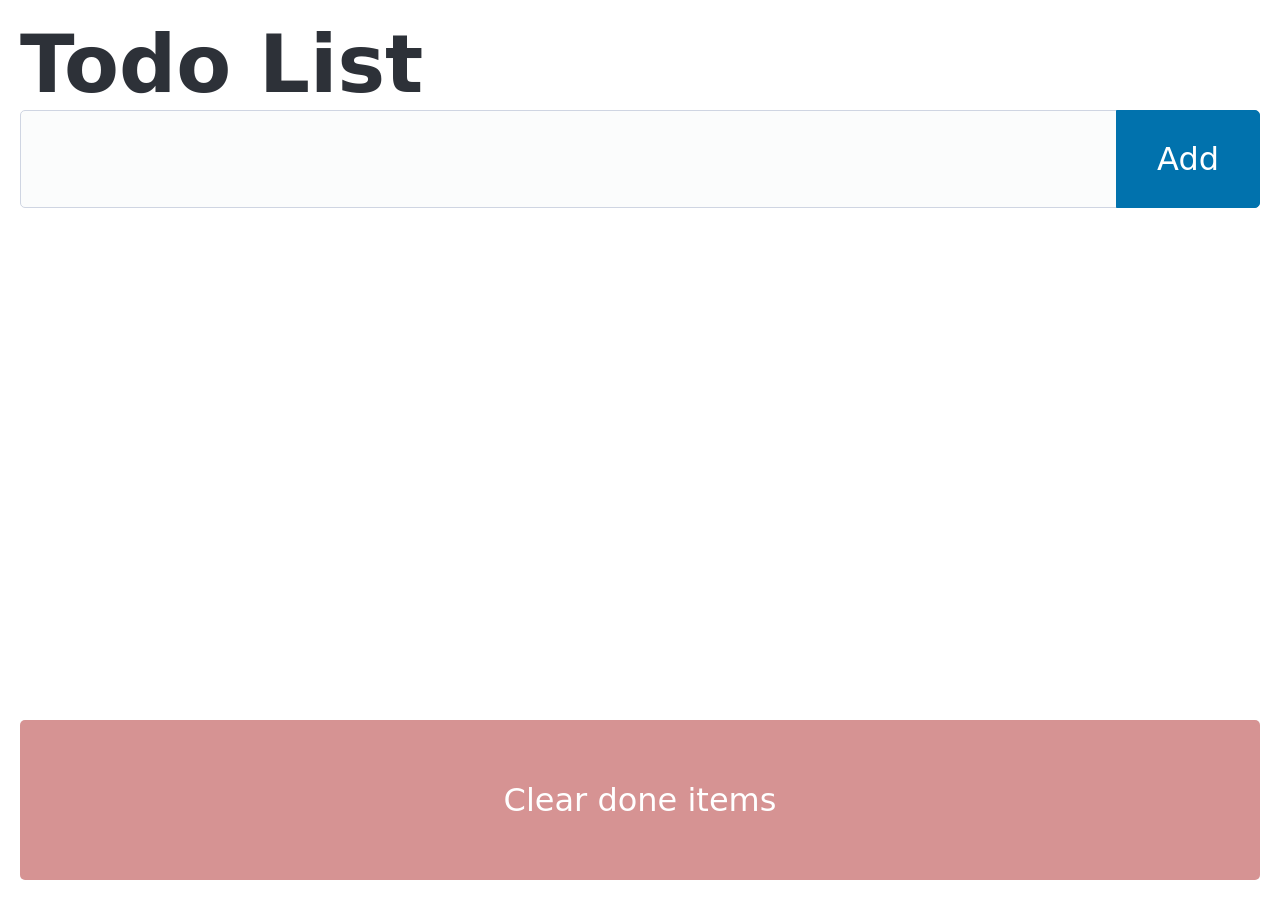
<file: index.html>
<!DOCTYPE html>
<head>
<link rel="stylesheet" href="./styles/site.css" type="text/css">
<link rel="stylesheet" href="./styles/pico.min.css" type="text/css">
<script src="./js/pouchdb-9.0.0.js"></script>
<script src="./js/app.js" type="module"></script>
</head>
<body class="inherit-height">
    <main class="inherit-height">
        <h1>Todo List</h1>
    <form>
        <fieldset role="group">
            <input name="item" id="input-name" type="text" autocomplete="off"></input>
            <button id="add-todo" value="Add">Add</button>
        </fieldset>
        <todo-list id="todo-list-container"></todo-list>
    </form>
    <button id="clear-done" class="secondary">Clear done items</button>
    </main>
</body>
<script type="module">
    import TodoList from "./js/app.js";

    // Register the service worker
    if ('serviceWorker' in navigator) {
        window.addEventListener('load', () => {
            navigator.serviceWorker.register('./service-worker.js')
                .then((registration) => {
                    console.log('Service Worker registered with scope:', registration.scope);
                }).catch((error) => {
                    console.error('Service Worker registration failed:', error);
                });
        });
    }

    // Generates a new database entry
    function newEntry(name, age) {
        return {
            _id: new Date().getTime().toString(),
            name,
            occupation: 'random',
            age,
            hobbies: [],
            done: false,
        }
    }

    // Initialize custom elements
    customElements.define("todo-list", TodoList);

    // Initialize database
    const db = new PouchDB('todo-list');
    const todoList = document.getElementById('todo-list-container');

    // DB options
    const options = {
        include_docs: true,
        live: true,
        since: 'now'
    };

    if (todoList) {
        // Used to render all initial documents
        db.allDocs({ include_docs: true })
            .then(function(result) {
                todoList.render(
                    result.rows
                        .map((x) => {
                            const { done, name } = x.doc;
                            return { id: x.id, name, done }
                        }
                    ))
            }).then(function() {
                const clearButton = document.getElementById('clear-done');

                if (clearButton) {
                    // Check if any checked todos, and if not, disable clear button
                    const anyDoneItems = todoList.getCheckedItems().some((x) => x);
                    clearButton.disabled = !anyDoneItems;
                }
            });

        // Adds callback for finishing a todo item
        todoList.setCheckTodoCallback(function(id, done) {
            db.get(id).then(function(todo) {
                todo.done = done;

                // Update element here
                todoList.updateTodo(todo.name, todo._id, todo.done);

                return db.put(todo);
            })
        })

        // Add clear item mechanic
        const clearButton = document.getElementById('clear-done');

        if (clearButton) {
            clearButton.addEventListener("click", function(event) {
                todoList.removeDoneTodos((id) => {
                    db.get(id).then(function(doc) {
                        return db.remove(doc);
                    })
                });
            });

            // Add event listener for changes to check to disable the button
            db.changes({ since: 'now', live: true }).on('change', function() {
                // Check if there are any checked items
                const anyDoneItems = todoList.getCheckedItems().some((x) => x);
                clearButton.disabled = !anyDoneItems;
            });
        }
        // Add submission action
        const addButton = document.getElementById('add-todo');
        if (addButton) {
            addButton.addEventListener('click', function(event) {
                event.preventDefault();
                let inputField = document.getElementById('input-name');
                if (inputField) {
                    let value = document.getElementById('input-name').value;
                    let entry = newEntry(value, Math.random() * 100);

                    if (value.length > 0) {
                        db.put(entry)
                            .then(function(d) {
                                inputField.value = '';
                                todoList.addTodo(entry.name, entry._id, entry.done);
                            })
                    }
                }
            });
        }
    }
</script>
</html>
</file>
<file: styles/site.css>
#clear-done {
    background-color: #ae2929;
    border-width: 0px;
}

html {
    height: 100%;
}

h1 {
    font-size: 4rem !important;
}

input[type="text"] {
    font-size: xxx-large;
    padding: 1em !important;
}

input[type="checkbox"] {
    font-size:xxx-large;
    padding: 0.5em;
}

label:has(input:checked) {
    text-decoration-line:line-through;
    color:darkseagreen;
}

#add-todo, #clear-done {
    font-size: xx-large;
}

.inherit-height {
    height: inherit;
}

main {
    padding: 1em;
    display: grid !important;
    grid-template-rows: 4rem auto 8rem;
    gap: 0.5rem;
}

todo-list > label {
    font-size: xxx-large;
}
</file>
<file: styles/pico.min.css>
@charset "UTF-8";/*!
 * Pico CSS ✨ v2.1.1 (https://picocss.com)
 * Copyright 2019-2025 - Licensed under MIT
 */:host,:root{--pico-font-family-emoji:"Apple Color Emoji","Segoe UI Emoji","Segoe UI Symbol","Noto Color Emoji";--pico-font-family-sans-serif:system-ui,"Segoe UI",Roboto,Oxygen,Ubuntu,Cantarell,Helvetica,Arial,"Helvetica Neue",sans-serif,var(--pico-font-family-emoji);--pico-font-family-monospace:ui-monospace,SFMono-Regular,"SF Mono",Menlo,Consolas,"Liberation Mono",monospace,var(--pico-font-family-emoji);--pico-font-family:var(--pico-font-family-sans-serif);--pico-line-height:1.5;--pico-font-weight:400;--pico-font-size:100%;--pico-text-underline-offset:0.1rem;--pico-border-radius:0.25rem;--pico-border-width:0.0625rem;--pico-outline-width:0.125rem;--pico-transition:0.2s ease-in-out;--pico-spacing:1rem;--pico-typography-spacing-vertical:1rem;--pico-block-spacing-vertical:var(--pico-spacing);--pico-block-spacing-horizontal:var(--pico-spacing);--pico-grid-column-gap:var(--pico-spacing);--pico-grid-row-gap:var(--pico-spacing);--pico-form-element-spacing-vertical:0.75rem;--pico-form-element-spacing-horizontal:1rem;--pico-group-box-shadow:0 0 0 rgba(0, 0, 0, 0);--pico-group-box-shadow-focus-with-button:0 0 0 var(--pico-outline-width) var(--pico-primary-focus);--pico-group-box-shadow-focus-with-input:0 0 0 0.0625rem var(--pico-form-element-border-color);--pico-modal-overlay-backdrop-filter:blur(0.375rem);--pico-nav-element-spacing-vertical:1rem;--pico-nav-element-spacing-horizontal:0.5rem;--pico-nav-link-spacing-vertical:0.5rem;--pico-nav-link-spacing-horizontal:0.5rem;--pico-nav-breadcrumb-divider:">";--pico-icon-checkbox:url("data:image/svg+xml,%3Csvg xmlns='http://www.w3.org/2000/svg' width='24' height='24' viewBox='0 0 24 24' fill='none' stroke='rgb(255, 255, 255)' stroke-width='4' stroke-linecap='round' stroke-linejoin='round'%3E%3Cpolyline points='20 6 9 17 4 12'%3E%3C/polyline%3E%3C/svg%3E");--pico-icon-minus:url("data:image/svg+xml,%3Csvg xmlns='http://www.w3.org/2000/svg' width='24' height='24' viewBox='0 0 24 24' fill='none' stroke='rgb(255, 255, 255)' stroke-width='4' stroke-linecap='round' stroke-linejoin='round'%3E%3Cline x1='5' y1='12' x2='19' y2='12'%3E%3C/line%3E%3C/svg%3E");--pico-icon-chevron:url("data:image/svg+xml,%3Csvg xmlns='http://www.w3.org/2000/svg' width='24' height='24' viewBox='0 0 24 24' fill='none' stroke='rgb(136, 145, 164)' stroke-width='2' stroke-linecap='round' stroke-linejoin='round'%3E%3Cpolyline points='6 9 12 15 18 9'%3E%3C/polyline%3E%3C/svg%3E");--pico-icon-date:url("data:image/svg+xml,%3Csvg xmlns='http://www.w3.org/2000/svg' width='24' height='24' viewBox='0 0 24 24' fill='none' stroke='rgb(136, 145, 164)' stroke-width='2' stroke-linecap='round' stroke-linejoin='round'%3E%3Crect x='3' y='4' width='18' height='18' rx='2' ry='2'%3E%3C/rect%3E%3Cline x1='16' y1='2' x2='16' y2='6'%3E%3C/line%3E%3Cline x1='8' y1='2' x2='8' y2='6'%3E%3C/line%3E%3Cline x1='3' y1='10' x2='21' y2='10'%3E%3C/line%3E%3C/svg%3E");--pico-icon-time:url("data:image/svg+xml,%3Csvg xmlns='http://www.w3.org/2000/svg' width='24' height='24' viewBox='0 0 24 24' fill='none' stroke='rgb(136, 145, 164)' stroke-width='2' stroke-linecap='round' stroke-linejoin='round'%3E%3Ccircle cx='12' cy='12' r='10'%3E%3C/circle%3E%3Cpolyline points='12 6 12 12 16 14'%3E%3C/polyline%3E%3C/svg%3E");--pico-icon-search:url("data:image/svg+xml,%3Csvg xmlns='http://www.w3.org/2000/svg' width='24' height='24' viewBox='0 0 24 24' fill='none' stroke='rgb(136, 145, 164)' stroke-width='1.5' stroke-linecap='round' stroke-linejoin='round'%3E%3Ccircle cx='11' cy='11' r='8'%3E%3C/circle%3E%3Cline x1='21' y1='21' x2='16.65' y2='16.65'%3E%3C/line%3E%3C/svg%3E");--pico-icon-close:url("data:image/svg+xml,%3Csvg xmlns='http://www.w3.org/2000/svg' width='24' height='24' viewBox='0 0 24 24' fill='none' stroke='rgb(136, 145, 164)' stroke-width='3' stroke-linecap='round' stroke-linejoin='round'%3E%3Cline x1='18' y1='6' x2='6' y2='18'%3E%3C/line%3E%3Cline x1='6' y1='6' x2='18' y2='18'%3E%3C/line%3E%3C/svg%3E");--pico-icon-loading:url("data:image/svg+xml,%3Csvg fill='none' height='24' width='24' viewBox='0 0 24 24' xmlns='http://www.w3.org/2000/svg' %3E%3Cstyle%3E g %7B animation: rotate 2s linear infinite; transform-origin: center center; %7D circle %7B stroke-dasharray: 75,100; stroke-dashoffset: -5; animation: dash 1.5s ease-in-out infinite; stroke-linecap: round; %7D @keyframes rotate %7B 0%25 %7B transform: rotate(0deg); %7D 100%25 %7B transform: rotate(360deg); %7D %7D @keyframes dash %7B 0%25 %7B stroke-dasharray: 1,100; stroke-dashoffset: 0; %7D 50%25 %7B stroke-dasharray: 44.5,100; stroke-dashoffset: -17.5; %7D 100%25 %7B stroke-dasharray: 44.5,100; stroke-dashoffset: -62; %7D %7D %3C/style%3E%3Cg%3E%3Ccircle cx='12' cy='12' r='10' fill='none' stroke='rgb(136, 145, 164)' stroke-width='4' /%3E%3C/g%3E%3C/svg%3E")}@media (min-width:576px){:host,:root{--pico-font-size:106.25%}}@media (min-width:768px){:host,:root{--pico-font-size:112.5%}}@media (min-width:1024px){:host,:root{--pico-font-size:118.75%}}@media (min-width:1280px){:host,:root{--pico-font-size:125%}}@media (min-width:1536px){:host,:root{--pico-font-size:131.25%}}a{--pico-text-decoration:underline}a.contrast,a.secondary{--pico-text-decoration:underline}small{--pico-font-size:0.875em}h1,h2,h3,h4,h5,h6{--pico-font-weight:700}h1{--pico-font-size:2rem;--pico-line-height:1.125;--pico-typography-spacing-top:3rem}h2{--pico-font-size:1.75rem;--pico-line-height:1.15;--pico-typography-spacing-top:2.625rem}h3{--pico-font-size:1.5rem;--pico-line-height:1.175;--pico-typography-spacing-top:2.25rem}h4{--pico-font-size:1.25rem;--pico-line-height:1.2;--pico-typography-spacing-top:1.874rem}h5{--pico-font-size:1.125rem;--pico-line-height:1.225;--pico-typography-spacing-top:1.6875rem}h6{--pico-font-size:1rem;--pico-line-height:1.25;--pico-typography-spacing-top:1.5rem}tfoot td,tfoot th,thead td,thead th{--pico-font-weight:600;--pico-border-width:0.1875rem}code,kbd,pre,samp{--pico-font-family:var(--pico-font-family-monospace)}kbd{--pico-font-weight:bolder}:where(select,textarea),input:not([type=submit],[type=button],[type=reset],[type=checkbox],[type=radio],[type=file]){--pico-outline-width:0.0625rem}[type=search]{--pico-border-radius:5rem}[type=checkbox],[type=radio]{--pico-border-width:0.125rem}[type=checkbox][role=switch]{--pico-border-width:0.1875rem}details.dropdown summary:not([role=button]){--pico-outline-width:0.0625rem}nav details.dropdown summary:focus-visible{--pico-outline-width:0.125rem}[role=search]{--pico-border-radius:5rem}[role=group]:has(button.secondary:focus,[type=submit].secondary:focus,[type=button].secondary:focus,[role=button].secondary:focus),[role=search]:has(button.secondary:focus,[type=submit].secondary:focus,[type=button].secondary:focus,[role=button].secondary:focus){--pico-group-box-shadow-focus-with-button:0 0 0 var(--pico-outline-width) var(--pico-secondary-focus)}[role=group]:has(button.contrast:focus,[type=submit].contrast:focus,[type=button].contrast:focus,[role=button].contrast:focus),[role=search]:has(button.contrast:focus,[type=submit].contrast:focus,[type=button].contrast:focus,[role=button].contrast:focus){--pico-group-box-shadow-focus-with-button:0 0 0 var(--pico-outline-width) var(--pico-contrast-focus)}[role=group] [role=button],[role=group] [type=button],[role=group] [type=submit],[role=group] button,[role=search] [role=button],[role=search] [type=button],[role=search] [type=submit],[role=search] button{--pico-form-element-spacing-horizontal:2rem}details summary[role=button]:not(.outline)::after{filter:brightness(0) invert(1)}[aria-busy=true]:not(input,select,textarea):is(button,[type=submit],[type=button],[type=reset],[role=button]):not(.outline)::before{filter:brightness(0) invert(1)}:host(:not([data-theme=dark])),:root:not([data-theme=dark]),[data-theme=light]{color-scheme:light;--pico-background-color:#fff;--pico-color:#373c44;--pico-text-selection-color:rgba(2, 154, 232, 0.25);--pico-muted-color:#646b79;--pico-muted-border-color:rgb(231, 234, 239.5);--pico-primary:#0172ad;--pico-primary-background:#0172ad;--pico-primary-border:var(--pico-primary-background);--pico-primary-underline:rgba(1, 114, 173, 0.5);--pico-primary-hover:#015887;--pico-primary-hover-background:#02659a;--pico-primary-hover-border:var(--pico-primary-hover-background);--pico-primary-hover-underline:var(--pico-primary-hover);--pico-primary-focus:rgba(2, 154, 232, 0.5);--pico-primary-inverse:#fff;--pico-secondary:#5d6b89;--pico-secondary-background:#525f7a;--pico-secondary-border:var(--pico-secondary-background);--pico-secondary-underline:rgba(93, 107, 137, 0.5);--pico-secondary-hover:#48536b;--pico-secondary-hover-background:#48536b;--pico-secondary-hover-border:var(--pico-secondary-hover-background);--pico-secondary-hover-underline:var(--pico-secondary-hover);--pico-secondary-focus:rgba(93, 107, 137, 0.25);--pico-secondary-inverse:#fff;--pico-contrast:#181c25;--pico-contrast-background:#181c25;--pico-contrast-border:var(--pico-contrast-background);--pico-contrast-underline:rgba(24, 28, 37, 0.5);--pico-contrast-hover:#000;--pico-contrast-hover-background:#000;--pico-contrast-hover-border:var(--pico-contrast-hover-background);--pico-contrast-hover-underline:var(--pico-secondary-hover);--pico-contrast-focus:rgba(93, 107, 137, 0.25);--pico-contrast-inverse:#fff;--pico-box-shadow:0.0145rem 0.029rem 0.174rem rgba(129, 145, 181, 0.01698),0.0335rem 0.067rem 0.402rem rgba(129, 145, 181, 0.024),0.0625rem 0.125rem 0.75rem rgba(129, 145, 181, 0.03),0.1125rem 0.225rem 1.35rem rgba(129, 145, 181, 0.036),0.2085rem 0.417rem 2.502rem rgba(129, 145, 181, 0.04302),0.5rem 1rem 6rem rgba(129, 145, 181, 0.06),0 0 0 0.0625rem rgba(129, 145, 181, 0.015);--pico-h1-color:#2d3138;--pico-h2-color:#373c44;--pico-h3-color:#424751;--pico-h4-color:#4d535e;--pico-h5-color:#5c6370;--pico-h6-color:#646b79;--pico-mark-background-color:rgb(252.5, 230.5, 191.5);--pico-mark-color:#0f1114;--pico-ins-color:rgb(28.5, 105.5, 84);--pico-del-color:rgb(136, 56.5, 53);--pico-blockquote-border-color:var(--pico-muted-border-color);--pico-blockquote-footer-color:var(--pico-muted-color);--pico-button-box-shadow:0 0 0 rgba(0, 0, 0, 0);--pico-button-hover-box-shadow:0 0 0 rgba(0, 0, 0, 0);--pico-table-border-color:var(--pico-muted-border-color);--pico-table-row-stripped-background-color:rgba(111, 120, 135, 0.0375);--pico-code-background-color:rgb(243, 244.5, 246.75);--pico-code-color:#646b79;--pico-code-kbd-background-color:var(--pico-color);--pico-code-kbd-color:var(--pico-background-color);--pico-form-element-background-color:rgb(251, 251.5, 252.25);--pico-form-element-selected-background-color:#dfe3eb;--pico-form-element-border-color:#cfd5e2;--pico-form-element-color:#23262c;--pico-form-element-placeholder-color:var(--pico-muted-color);--pico-form-element-active-background-color:#fff;--pico-form-element-active-border-color:var(--pico-primary-border);--pico-form-element-focus-color:var(--pico-primary-border);--pico-form-element-disabled-opacity:0.5;--pico-form-element-invalid-border-color:rgb(183.5, 105.5, 106.5);--pico-form-element-invalid-active-border-color:rgb(200.25, 79.25, 72.25);--pico-form-element-invalid-focus-color:var(--pico-form-element-invalid-active-border-color);--pico-form-element-valid-border-color:rgb(76, 154.5, 137.5);--pico-form-element-valid-active-border-color:rgb(39, 152.75, 118.75);--pico-form-element-valid-focus-color:var(--pico-form-element-valid-active-border-color);--pico-switch-background-color:#bfc7d9;--pico-switch-checked-background-color:var(--pico-primary-background);--pico-switch-color:#fff;--pico-switch-thumb-box-shadow:0 0 0 rgba(0, 0, 0, 0);--pico-range-border-color:#dfe3eb;--pico-range-active-border-color:#bfc7d9;--pico-range-thumb-border-color:var(--pico-background-color);--pico-range-thumb-color:var(--pico-secondary-background);--pico-range-thumb-active-color:var(--pico-primary-background);--pico-accordion-border-color:var(--pico-muted-border-color);--pico-accordion-active-summary-color:var(--pico-primary-hover);--pico-accordion-close-summary-color:var(--pico-color);--pico-accordion-open-summary-color:var(--pico-muted-color);--pico-card-background-color:var(--pico-background-color);--pico-card-border-color:var(--pico-muted-border-color);--pico-card-box-shadow:var(--pico-box-shadow);--pico-card-sectioning-background-color:rgb(251, 251.5, 252.25);--pico-dropdown-background-color:#fff;--pico-dropdown-border-color:#eff1f4;--pico-dropdown-box-shadow:var(--pico-box-shadow);--pico-dropdown-color:var(--pico-color);--pico-dropdown-hover-background-color:#eff1f4;--pico-loading-spinner-opacity:0.5;--pico-modal-overlay-background-color:rgba(232, 234, 237, 0.75);--pico-progress-background-color:#dfe3eb;--pico-progress-color:var(--pico-primary-background);--pico-tooltip-background-color:var(--pico-contrast-background);--pico-tooltip-color:var(--pico-contrast-inverse);--pico-icon-valid:url("data:image/svg+xml,%3Csvg xmlns='http://www.w3.org/2000/svg' width='24' height='24' viewBox='0 0 24 24' fill='none' stroke='rgb(76, 154.5, 137.5)' stroke-width='2' stroke-linecap='round' stroke-linejoin='round'%3E%3Cpolyline points='20 6 9 17 4 12'%3E%3C/polyline%3E%3C/svg%3E");--pico-icon-invalid:url("data:image/svg+xml,%3Csvg xmlns='http://www.w3.org/2000/svg' width='24' height='24' viewBox='0 0 24 24' fill='none' stroke='rgb(200.25, 79.25, 72.25)' stroke-width='2' stroke-linecap='round' stroke-linejoin='round'%3E%3Ccircle cx='12' cy='12' r='10'%3E%3C/circle%3E%3Cline x1='12' y1='8' x2='12' y2='12'%3E%3C/line%3E%3Cline x1='12' y1='16' x2='12.01' y2='16'%3E%3C/line%3E%3C/svg%3E")}:host(:not([data-theme=dark])) input:is([type=submit],[type=button],[type=reset],[type=checkbox],[type=radio],[type=file]),:root:not([data-theme=dark]) input:is([type=submit],[type=button],[type=reset],[type=checkbox],[type=radio],[type=file]),[data-theme=light] input:is([type=submit],[type=button],[type=reset],[type=checkbox],[type=radio],[type=file]){--pico-form-element-focus-color:var(--pico-primary-focus)}@media only screen and (prefers-color-scheme:dark){:host(:not([data-theme])),:root:not([data-theme]){color-scheme:dark;--pico-background-color:rgb(19, 22.5, 30.5);--pico-color:#c2c7d0;--pico-text-selection-color:rgba(1, 170, 255, 0.1875);--pico-muted-color:#7b8495;--pico-muted-border-color:#202632;--pico-primary:#01aaff;--pico-primary-background:#0172ad;--pico-primary-border:var(--pico-primary-background);--pico-primary-underline:rgba(1, 170, 255, 0.5);--pico-primary-hover:#79c0ff;--pico-primary-hover-background:#017fc0;--pico-primary-hover-border:var(--pico-primary-hover-background);--pico-primary-hover-underline:var(--pico-primary-hover);--pico-primary-focus:rgba(1, 170, 255, 0.375);--pico-primary-inverse:#fff;--pico-secondary:#969eaf;--pico-secondary-background:#525f7a;--pico-secondary-border:var(--pico-secondary-background);--pico-secondary-underline:rgba(150, 158, 175, 0.5);--pico-secondary-hover:#b3b9c5;--pico-secondary-hover-background:#5d6b89;--pico-secondary-hover-border:var(--pico-secondary-hover-background);--pico-secondary-hover-underline:var(--pico-secondary-hover);--pico-secondary-focus:rgba(144, 158, 190, 0.25);--pico-secondary-inverse:#fff;--pico-contrast:#dfe3eb;--pico-contrast-background:#eff1f4;--pico-contrast-border:var(--pico-contrast-background);--pico-contrast-underline:rgba(223, 227, 235, 0.5);--pico-contrast-hover:#fff;--pico-contrast-hover-background:#fff;--pico-contrast-hover-border:var(--pico-contrast-hover-background);--pico-contrast-hover-underline:var(--pico-contrast-hover);--pico-contrast-focus:rgba(207, 213, 226, 0.25);--pico-contrast-inverse:#000;--pico-box-shadow:0.0145rem 0.029rem 0.174rem rgba(7, 8.5, 12, 0.01698),0.0335rem 0.067rem 0.402rem rgba(7, 8.5, 12, 0.024),0.0625rem 0.125rem 0.75rem rgba(7, 8.5, 12, 0.03),0.1125rem 0.225rem 1.35rem rgba(7, 8.5, 12, 0.036),0.2085rem 0.417rem 2.502rem rgba(7, 8.5, 12, 0.04302),0.5rem 1rem 6rem rgba(7, 8.5, 12, 0.06),0 0 0 0.0625rem rgba(7, 8.5, 12, 0.015);--pico-h1-color:#f0f1f3;--pico-h2-color:#e0e3e7;--pico-h3-color:#c2c7d0;--pico-h4-color:#b3b9c5;--pico-h5-color:#a4acba;--pico-h6-color:#8891a4;--pico-mark-background-color:#014063;--pico-mark-color:#fff;--pico-ins-color:#62af9a;--pico-del-color:rgb(205.5, 126, 123);--pico-blockquote-border-color:var(--pico-muted-border-color);--pico-blockquote-footer-color:var(--pico-muted-color);--pico-button-box-shadow:0 0 0 rgba(0, 0, 0, 0);--pico-button-hover-box-shadow:0 0 0 rgba(0, 0, 0, 0);--pico-table-border-color:var(--pico-muted-border-color);--pico-table-row-stripped-background-color:rgba(111, 120, 135, 0.0375);--pico-code-background-color:rgb(26, 30.5, 40.25);--pico-code-color:#8891a4;--pico-code-kbd-background-color:var(--pico-color);--pico-code-kbd-color:var(--pico-background-color);--pico-form-element-background-color:rgb(28, 33, 43.5);--pico-form-element-selected-background-color:#2a3140;--pico-form-element-border-color:#2a3140;--pico-form-element-color:#e0e3e7;--pico-form-element-placeholder-color:#8891a4;--pico-form-element-active-background-color:rgb(26, 30.5, 40.25);--pico-form-element-active-border-color:var(--pico-primary-border);--pico-form-element-focus-color:var(--pico-primary-border);--pico-form-element-disabled-opacity:0.5;--pico-form-element-invalid-border-color:rgb(149.5, 74, 80);--pico-form-element-invalid-active-border-color:rgb(183.25, 63.5, 59);--pico-form-element-invalid-focus-color:var(--pico-form-element-invalid-active-border-color);--pico-form-element-valid-border-color:#2a7b6f;--pico-form-element-valid-active-border-color:rgb(22, 137, 105.5);--pico-form-element-valid-focus-color:var(--pico-form-element-valid-active-border-color);--pico-switch-background-color:#333c4e;--pico-switch-checked-background-color:var(--pico-primary-background);--pico-switch-color:#fff;--pico-switch-thumb-box-shadow:0 0 0 rgba(0, 0, 0, 0);--pico-range-border-color:#202632;--pico-range-active-border-color:#2a3140;--pico-range-thumb-border-color:var(--pico-background-color);--pico-range-thumb-color:var(--pico-secondary-background);--pico-range-thumb-active-color:var(--pico-primary-background);--pico-accordion-border-color:var(--pico-muted-border-color);--pico-accordion-active-summary-color:var(--pico-primary-hover);--pico-accordion-close-summary-color:var(--pico-color);--pico-accordion-open-summary-color:var(--pico-muted-color);--pico-card-background-color:#181c25;--pico-card-border-color:var(--pico-card-background-color);--pico-card-box-shadow:var(--pico-box-shadow);--pico-card-sectioning-background-color:rgb(26, 30.5, 40.25);--pico-dropdown-background-color:#181c25;--pico-dropdown-border-color:#202632;--pico-dropdown-box-shadow:var(--pico-box-shadow);--pico-dropdown-color:var(--pico-color);--pico-dropdown-hover-background-color:#202632;--pico-loading-spinner-opacity:0.5;--pico-modal-overlay-background-color:rgba(7.5, 8.5, 10, 0.75);--pico-progress-background-color:#202632;--pico-progress-color:var(--pico-primary-background);--pico-tooltip-background-color:var(--pico-contrast-background);--pico-tooltip-color:var(--pico-contrast-inverse);--pico-icon-valid:url("data:image/svg+xml,%3Csvg xmlns='http://www.w3.org/2000/svg' width='24' height='24' viewBox='0 0 24 24' fill='none' stroke='rgb(42, 123, 111)' stroke-width='2' stroke-linecap='round' stroke-linejoin='round'%3E%3Cpolyline points='20 6 9 17 4 12'%3E%3C/polyline%3E%3C/svg%3E");--pico-icon-invalid:url("data:image/svg+xml,%3Csvg xmlns='http://www.w3.org/2000/svg' width='24' height='24' viewBox='0 0 24 24' fill='none' stroke='rgb(149.5, 74, 80)' stroke-width='2' stroke-linecap='round' stroke-linejoin='round'%3E%3Ccircle cx='12' cy='12' r='10'%3E%3C/circle%3E%3Cline x1='12' y1='8' x2='12' y2='12'%3E%3C/line%3E%3Cline x1='12' y1='16' x2='12.01' y2='16'%3E%3C/line%3E%3C/svg%3E")}:host(:not([data-theme])) input:is([type=submit],[type=button],[type=reset],[type=checkbox],[type=radio],[type=file]),:root:not([data-theme]) input:is([type=submit],[type=button],[type=reset],[type=checkbox],[type=radio],[type=file]){--pico-form-element-focus-color:var(--pico-primary-focus)}:host(:not([data-theme])) details summary[role=button].contrast:not(.outline)::after,:root:not([data-theme]) details summary[role=button].contrast:not(.outline)::after{filter:brightness(0)}:host(:not([data-theme])) [aria-busy=true]:not(input,select,textarea).contrast:is(button,[type=submit],[type=button],[type=reset],[role=button]):not(.outline)::before,:root:not([data-theme]) [aria-busy=true]:not(input,select,textarea).contrast:is(button,[type=submit],[type=button],[type=reset],[role=button]):not(.outline)::before{filter:brightness(0)}}[data-theme=dark]{color-scheme:dark;--pico-background-color:rgb(19, 22.5, 30.5);--pico-color:#c2c7d0;--pico-text-selection-color:rgba(1, 170, 255, 0.1875);--pico-muted-color:#7b8495;--pico-muted-border-color:#202632;--pico-primary:#01aaff;--pico-primary-background:#0172ad;--pico-primary-border:var(--pico-primary-background);--pico-primary-underline:rgba(1, 170, 255, 0.5);--pico-primary-hover:#79c0ff;--pico-primary-hover-background:#017fc0;--pico-primary-hover-border:var(--pico-primary-hover-background);--pico-primary-hover-underline:var(--pico-primary-hover);--pico-primary-focus:rgba(1, 170, 255, 0.375);--pico-primary-inverse:#fff;--pico-secondary:#969eaf;--pico-secondary-background:#525f7a;--pico-secondary-border:var(--pico-secondary-background);--pico-secondary-underline:rgba(150, 158, 175, 0.5);--pico-secondary-hover:#b3b9c5;--pico-secondary-hover-background:#5d6b89;--pico-secondary-hover-border:var(--pico-secondary-hover-background);--pico-secondary-hover-underline:var(--pico-secondary-hover);--pico-secondary-focus:rgba(144, 158, 190, 0.25);--pico-secondary-inverse:#fff;--pico-contrast:#dfe3eb;--pico-contrast-background:#eff1f4;--pico-contrast-border:var(--pico-contrast-background);--pico-contrast-underline:rgba(223, 227, 235, 0.5);--pico-contrast-hover:#fff;--pico-contrast-hover-background:#fff;--pico-contrast-hover-border:var(--pico-contrast-hover-background);--pico-contrast-hover-underline:var(--pico-contrast-hover);--pico-contrast-focus:rgba(207, 213, 226, 0.25);--pico-contrast-inverse:#000;--pico-box-shadow:0.0145rem 0.029rem 0.174rem rgba(7, 8.5, 12, 0.01698),0.0335rem 0.067rem 0.402rem rgba(7, 8.5, 12, 0.024),0.0625rem 0.125rem 0.75rem rgba(7, 8.5, 12, 0.03),0.1125rem 0.225rem 1.35rem rgba(7, 8.5, 12, 0.036),0.2085rem 0.417rem 2.502rem rgba(7, 8.5, 12, 0.04302),0.5rem 1rem 6rem rgba(7, 8.5, 12, 0.06),0 0 0 0.0625rem rgba(7, 8.5, 12, 0.015);--pico-h1-color:#f0f1f3;--pico-h2-color:#e0e3e7;--pico-h3-color:#c2c7d0;--pico-h4-color:#b3b9c5;--pico-h5-color:#a4acba;--pico-h6-color:#8891a4;--pico-mark-background-color:#014063;--pico-mark-color:#fff;--pico-ins-color:#62af9a;--pico-del-color:rgb(205.5, 126, 123);--pico-blockquote-border-color:var(--pico-muted-border-color);--pico-blockquote-footer-color:var(--pico-muted-color);--pico-button-box-shadow:0 0 0 rgba(0, 0, 0, 0);--pico-button-hover-box-shadow:0 0 0 rgba(0, 0, 0, 0);--pico-table-border-color:var(--pico-muted-border-color);--pico-table-row-stripped-background-color:rgba(111, 120, 135, 0.0375);--pico-code-background-color:rgb(26, 30.5, 40.25);--pico-code-color:#8891a4;--pico-code-kbd-background-color:var(--pico-color);--pico-code-kbd-color:var(--pico-background-color);--pico-form-element-background-color:rgb(28, 33, 43.5);--pico-form-element-selected-background-color:#2a3140;--pico-form-element-border-color:#2a3140;--pico-form-element-color:#e0e3e7;--pico-form-element-placeholder-color:#8891a4;--pico-form-element-active-background-color:rgb(26, 30.5, 40.25);--pico-form-element-active-border-color:var(--pico-primary-border);--pico-form-element-focus-color:var(--pico-primary-border);--pico-form-element-disabled-opacity:0.5;--pico-form-element-invalid-border-color:rgb(149.5, 74, 80);--pico-form-element-invalid-active-border-color:rgb(183.25, 63.5, 59);--pico-form-element-invalid-focus-color:var(--pico-form-element-invalid-active-border-color);--pico-form-element-valid-border-color:#2a7b6f;--pico-form-element-valid-active-border-color:rgb(22, 137, 105.5);--pico-form-element-valid-focus-color:var(--pico-form-element-valid-active-border-color);--pico-switch-background-color:#333c4e;--pico-switch-checked-background-color:var(--pico-primary-background);--pico-switch-color:#fff;--pico-switch-thumb-box-shadow:0 0 0 rgba(0, 0, 0, 0);--pico-range-border-color:#202632;--pico-range-active-border-color:#2a3140;--pico-range-thumb-border-color:var(--pico-background-color);--pico-range-thumb-color:var(--pico-secondary-background);--pico-range-thumb-active-color:var(--pico-primary-background);--pico-accordion-border-color:var(--pico-muted-border-color);--pico-accordion-active-summary-color:var(--pico-primary-hover);--pico-accordion-close-summary-color:var(--pico-color);--pico-accordion-open-summary-color:var(--pico-muted-color);--pico-card-background-color:#181c25;--pico-card-border-color:var(--pico-card-background-color);--pico-card-box-shadow:var(--pico-box-shadow);--pico-card-sectioning-background-color:rgb(26, 30.5, 40.25);--pico-dropdown-background-color:#181c25;--pico-dropdown-border-color:#202632;--pico-dropdown-box-shadow:var(--pico-box-shadow);--pico-dropdown-color:var(--pico-color);--pico-dropdown-hover-background-color:#202632;--pico-loading-spinner-opacity:0.5;--pico-modal-overlay-background-color:rgba(7.5, 8.5, 10, 0.75);--pico-progress-background-color:#202632;--pico-progress-color:var(--pico-primary-background);--pico-tooltip-background-color:var(--pico-contrast-background);--pico-tooltip-color:var(--pico-contrast-inverse);--pico-icon-valid:url("data:image/svg+xml,%3Csvg xmlns='http://www.w3.org/2000/svg' width='24' height='24' viewBox='0 0 24 24' fill='none' stroke='rgb(42, 123, 111)' stroke-width='2' stroke-linecap='round' stroke-linejoin='round'%3E%3Cpolyline points='20 6 9 17 4 12'%3E%3C/polyline%3E%3C/svg%3E");--pico-icon-invalid:url("data:image/svg+xml,%3Csvg xmlns='http://www.w3.org/2000/svg' width='24' height='24' viewBox='0 0 24 24' fill='none' stroke='rgb(149.5, 74, 80)' stroke-width='2' stroke-linecap='round' stroke-linejoin='round'%3E%3Ccircle cx='12' cy='12' r='10'%3E%3C/circle%3E%3Cline x1='12' y1='8' x2='12' y2='12'%3E%3C/line%3E%3Cline x1='12' y1='16' x2='12.01' y2='16'%3E%3C/line%3E%3C/svg%3E")}[data-theme=dark] input:is([type=submit],[type=button],[type=reset],[type=checkbox],[type=radio],[type=file]){--pico-form-element-focus-color:var(--pico-primary-focus)}[data-theme=dark] details summary[role=button].contrast:not(.outline)::after{filter:brightness(0)}[data-theme=dark] [aria-busy=true]:not(input,select,textarea).contrast:is(button,[type=submit],[type=button],[type=reset],[role=button]):not(.outline)::before{filter:brightness(0)}[type=checkbox],[type=radio],[type=range],progress{accent-color:var(--pico-primary)}*,::after,::before{box-sizing:border-box;background-repeat:no-repeat}::after,::before{text-decoration:inherit;vertical-align:inherit}:where(:host),:where(:root){-webkit-tap-highlight-color:transparent;-webkit-text-size-adjust:100%;-moz-text-size-adjust:100%;text-size-adjust:100%;background-color:var(--pico-background-color);color:var(--pico-color);font-weight:var(--pico-font-weight);font-size:var(--pico-font-size);line-height:var(--pico-line-height);font-family:var(--pico-font-family);text-underline-offset:var(--pico-text-underline-offset);text-rendering:optimizeLegibility;overflow-wrap:break-word;-moz-tab-size:4;-o-tab-size:4;tab-size:4}body{width:100%;margin:0}main{display:block}body>footer,body>header,body>main{padding-block:var(--pico-block-spacing-vertical)}section{margin-bottom:var(--pico-block-spacing-vertical)}.container,.container-fluid{width:100%;margin-right:auto;margin-left:auto;padding-right:var(--pico-spacing);padding-left:var(--pico-spacing)}@media (min-width:576px){.container{max-width:510px;padding-right:0;padding-left:0}}@media (min-width:768px){.container{max-width:700px}}@media (min-width:1024px){.container{max-width:950px}}@media (min-width:1280px){.container{max-width:1200px}}@media (min-width:1536px){.container{max-width:1450px}}.grid{grid-column-gap:var(--pico-grid-column-gap);grid-row-gap:var(--pico-grid-row-gap);display:grid;grid-template-columns:1fr}@media (min-width:768px){.grid{grid-template-columns:repeat(auto-fit,minmax(0%,1fr))}}.grid>*{min-width:0}.overflow-auto{overflow:auto}b,strong{font-weight:bolder}sub,sup{position:relative;font-size:.75em;line-height:0;vertical-align:baseline}sub{bottom:-.25em}sup{top:-.5em}address,blockquote,dl,ol,p,pre,table,ul{margin-top:0;margin-bottom:var(--pico-typography-spacing-vertical);color:var(--pico-color);font-style:normal;font-weight:var(--pico-font-weight)}h1,h2,h3,h4,h5,h6{margin-top:0;margin-bottom:var(--pico-typography-spacing-vertical);color:var(--pico-color);font-weight:var(--pico-font-weight);font-size:var(--pico-font-size);line-height:var(--pico-line-height);font-family:var(--pico-font-family)}h1{--pico-color:var(--pico-h1-color)}h2{--pico-color:var(--pico-h2-color)}h3{--pico-color:var(--pico-h3-color)}h4{--pico-color:var(--pico-h4-color)}h5{--pico-color:var(--pico-h5-color)}h6{--pico-color:var(--pico-h6-color)}:where(article,address,blockquote,dl,figure,form,ol,p,pre,table,ul)~:is(h1,h2,h3,h4,h5,h6){margin-top:var(--pico-typography-spacing-top)}p{margin-bottom:var(--pico-typography-spacing-vertical)}hgroup{margin-bottom:var(--pico-typography-spacing-vertical)}hgroup>*{margin-top:0;margin-bottom:0}hgroup>:not(:first-child):last-child{--pico-color:var(--pico-muted-color);--pico-font-weight:unset;font-size:1rem}:where(ol,ul) li{margin-bottom:calc(var(--pico-typography-spacing-vertical) * .25)}:where(dl,ol,ul) :where(dl,ol,ul){margin:0;margin-top:calc(var(--pico-typography-spacing-vertical) * .25)}ul li{list-style:square}mark{padding:.125rem .25rem;background-color:var(--pico-mark-background-color);color:var(--pico-mark-color);vertical-align:baseline}blockquote{display:block;margin:var(--pico-typography-spacing-vertical) 0;padding:var(--pico-spacing);border-right:none;border-left:.25rem solid var(--pico-blockquote-border-color);border-inline-start:0.25rem solid var(--pico-blockquote-border-color);border-inline-end:none}blockquote footer{margin-top:calc(var(--pico-typography-spacing-vertical) * .5);color:var(--pico-blockquote-footer-color)}abbr[title]{border-bottom:1px dotted;text-decoration:none;cursor:help}ins{color:var(--pico-ins-color);text-decoration:none}del{color:var(--pico-del-color)}::-moz-selection{background-color:var(--pico-text-selection-color)}::selection{background-color:var(--pico-text-selection-color)}:where(a:not([role=button])),[role=link]{--pico-color:var(--pico-primary);--pico-background-color:transparent;--pico-underline:var(--pico-primary-underline);outline:0;background-color:var(--pico-background-color);color:var(--pico-color);-webkit-text-decoration:var(--pico-text-decoration);text-decoration:var(--pico-text-decoration);text-decoration-color:var(--pico-underline);text-underline-offset:0.125em;transition:background-color var(--pico-transition),color var(--pico-transition),box-shadow var(--pico-transition),-webkit-text-decoration var(--pico-transition);transition:background-color var(--pico-transition),color var(--pico-transition),text-decoration var(--pico-transition),box-shadow var(--pico-transition);transition:background-color var(--pico-transition),color var(--pico-transition),text-decoration var(--pico-transition),box-shadow var(--pico-transition),-webkit-text-decoration var(--pico-transition)}:where(a:not([role=button])):is([aria-current]:not([aria-current=false]),:hover,:active,:focus),[role=link]:is([aria-current]:not([aria-current=false]),:hover,:active,:focus){--pico-color:var(--pico-primary-hover);--pico-underline:var(--pico-primary-hover-underline);--pico-text-decoration:underline}:where(a:not([role=button])):focus-visible,[role=link]:focus-visible{box-shadow:0 0 0 var(--pico-outline-width) var(--pico-primary-focus)}:where(a:not([role=button])).secondary,[role=link].secondary{--pico-color:var(--pico-secondary);--pico-underline:var(--pico-secondary-underline)}:where(a:not([role=button])).secondary:is([aria-current]:not([aria-current=false]),:hover,:active,:focus),[role=link].secondary:is([aria-current]:not([aria-current=false]),:hover,:active,:focus){--pico-color:var(--pico-secondary-hover);--pico-underline:var(--pico-secondary-hover-underline)}:where(a:not([role=button])).contrast,[role=link].contrast{--pico-color:var(--pico-contrast);--pico-underline:var(--pico-contrast-underline)}:where(a:not([role=button])).contrast:is([aria-current]:not([aria-current=false]),:hover,:active,:focus),[role=link].contrast:is([aria-current]:not([aria-current=false]),:hover,:active,:focus){--pico-color:var(--pico-contrast-hover);--pico-underline:var(--pico-contrast-hover-underline)}a[role=button]{display:inline-block}button{margin:0;overflow:visible;font-family:inherit;text-transform:none}[type=button],[type=reset],[type=submit],button{-webkit-appearance:button}[role=button],[type=button],[type=file]::file-selector-button,[type=reset],[type=submit],button{--pico-background-color:var(--pico-primary-background);--pico-border-color:var(--pico-primary-border);--pico-color:var(--pico-primary-inverse);--pico-box-shadow:var(--pico-button-box-shadow, 0 0 0 rgba(0, 0, 0, 0));padding:var(--pico-form-element-spacing-vertical) var(--pico-form-element-spacing-horizontal);border:var(--pico-border-width) solid var(--pico-border-color);border-radius:var(--pico-border-radius);outline:0;background-color:var(--pico-background-color);box-shadow:var(--pico-box-shadow);color:var(--pico-color);font-weight:var(--pico-font-weight);font-size:1rem;line-height:var(--pico-line-height);text-align:center;text-decoration:none;cursor:pointer;-webkit-user-select:none;-moz-user-select:none;user-select:none;transition:background-color var(--pico-transition),border-color var(--pico-transition),color var(--pico-transition),box-shadow var(--pico-transition)}[role=button]:is(:hover,:active,:focus),[role=button]:is([aria-current]:not([aria-current=false])),[type=button]:is(:hover,:active,:focus),[type=button]:is([aria-current]:not([aria-current=false])),[type=file]::file-selector-button:is(:hover,:active,:focus),[type=file]::file-selector-button:is([aria-current]:not([aria-current=false])),[type=reset]:is(:hover,:active,:focus),[type=reset]:is([aria-current]:not([aria-current=false])),[type=submit]:is(:hover,:active,:focus),[type=submit]:is([aria-current]:not([aria-current=false])),button:is(:hover,:active,:focus),button:is([aria-current]:not([aria-current=false])){--pico-background-color:var(--pico-primary-hover-background);--pico-border-color:var(--pico-primary-hover-border);--pico-box-shadow:var(--pico-button-hover-box-shadow, 0 0 0 rgba(0, 0, 0, 0));--pico-color:var(--pico-primary-inverse)}[role=button]:focus,[role=button]:is([aria-current]:not([aria-current=false])):focus,[type=button]:focus,[type=button]:is([aria-current]:not([aria-current=false])):focus,[type=file]::file-selector-button:focus,[type=file]::file-selector-button:is([aria-current]:not([aria-current=false])):focus,[type=reset]:focus,[type=reset]:is([aria-current]:not([aria-current=false])):focus,[type=submit]:focus,[type=submit]:is([aria-current]:not([aria-current=false])):focus,button:focus,button:is([aria-current]:not([aria-current=false])):focus{--pico-box-shadow:var(--pico-button-hover-box-shadow, 0 0 0 rgba(0, 0, 0, 0)),0 0 0 var(--pico-outline-width) var(--pico-primary-focus)}[type=button],[type=reset],[type=submit]{margin-bottom:var(--pico-spacing)}:is(button,[type=submit],[type=button],[role=button]).secondary,[type=file]::file-selector-button,[type=reset]{--pico-background-color:var(--pico-secondary-background);--pico-border-color:var(--pico-secondary-border);--pico-color:var(--pico-secondary-inverse);cursor:pointer}:is(button,[type=submit],[type=button],[role=button]).secondary:is([aria-current]:not([aria-current=false]),:hover,:active,:focus),[type=file]::file-selector-button:is([aria-current]:not([aria-current=false]),:hover,:active,:focus),[type=reset]:is([aria-current]:not([aria-current=false]),:hover,:active,:focus){--pico-background-color:var(--pico-secondary-hover-background);--pico-border-color:var(--pico-secondary-hover-border);--pico-color:var(--pico-secondary-inverse)}:is(button,[type=submit],[type=button],[role=button]).secondary:focus,:is(button,[type=submit],[type=button],[role=button]).secondary:is([aria-current]:not([aria-current=false])):focus,[type=file]::file-selector-button:focus,[type=file]::file-selector-button:is([aria-current]:not([aria-current=false])):focus,[type=reset]:focus,[type=reset]:is([aria-current]:not([aria-current=false])):focus{--pico-box-shadow:var(--pico-button-hover-box-shadow, 0 0 0 rgba(0, 0, 0, 0)),0 0 0 var(--pico-outline-width) var(--pico-secondary-focus)}:is(button,[type=submit],[type=button],[role=button]).contrast{--pico-background-color:var(--pico-contrast-background);--pico-border-color:var(--pico-contrast-border);--pico-color:var(--pico-contrast-inverse)}:is(button,[type=submit],[type=button],[role=button]).contrast:is([aria-current]:not([aria-current=false]),:hover,:active,:focus){--pico-background-color:var(--pico-contrast-hover-background);--pico-border-color:var(--pico-contrast-hover-border);--pico-color:var(--pico-contrast-inverse)}:is(button,[type=submit],[type=button],[role=button]).contrast:focus,:is(button,[type=submit],[type=button],[role=button]).contrast:is([aria-current]:not([aria-current=false])):focus{--pico-box-shadow:var(--pico-button-hover-box-shadow, 0 0 0 rgba(0, 0, 0, 0)),0 0 0 var(--pico-outline-width) var(--pico-contrast-focus)}:is(button,[type=submit],[type=button],[role=button]).outline,[type=reset].outline{--pico-background-color:transparent;--pico-color:var(--pico-primary);--pico-border-color:var(--pico-primary)}:is(button,[type=submit],[type=button],[role=button]).outline:is([aria-current]:not([aria-current=false]),:hover,:active,:focus),[type=reset].outline:is([aria-current]:not([aria-current=false]),:hover,:active,:focus){--pico-background-color:transparent;--pico-color:var(--pico-primary-hover);--pico-border-color:var(--pico-primary-hover)}:is(button,[type=submit],[type=button],[role=button]).outline.secondary,[type=reset].outline{--pico-color:var(--pico-secondary);--pico-border-color:var(--pico-secondary)}:is(button,[type=submit],[type=button],[role=button]).outline.secondary:is([aria-current]:not([aria-current=false]),:hover,:active,:focus),[type=reset].outline:is([aria-current]:not([aria-current=false]),:hover,:active,:focus){--pico-color:var(--pico-secondary-hover);--pico-border-color:var(--pico-secondary-hover)}:is(button,[type=submit],[type=button],[role=button]).outline.contrast{--pico-color:var(--pico-contrast);--pico-border-color:var(--pico-contrast)}:is(button,[type=submit],[type=button],[role=button]).outline.contrast:is([aria-current]:not([aria-current=false]),:hover,:active,:focus){--pico-color:var(--pico-contrast-hover);--pico-border-color:var(--pico-contrast-hover)}:where(button,[type=submit],[type=reset],[type=button],[role=button])[disabled],:where(fieldset[disabled]) :is(button,[type=submit],[type=button],[type=reset],[role=button]){opacity:.5;pointer-events:none}:where(table){width:100%;border-collapse:collapse;border-spacing:0;text-indent:0}td,th{padding:calc(var(--pico-spacing)/ 2) var(--pico-spacing);border-bottom:var(--pico-border-width) solid var(--pico-table-border-color);background-color:var(--pico-background-color);color:var(--pico-color);font-weight:var(--pico-font-weight);text-align:left;text-align:start}tfoot td,tfoot th{border-top:var(--pico-border-width) solid var(--pico-table-border-color);border-bottom:0}table.striped tbody tr:nth-child(odd) td,table.striped tbody tr:nth-child(odd) th{background-color:var(--pico-table-row-stripped-background-color)}:where(audio,canvas,iframe,img,svg,video){vertical-align:middle}audio,video{display:inline-block}audio:not([controls]){display:none;height:0}:where(iframe){border-style:none}img{max-width:100%;height:auto;border-style:none}:where(svg:not([fill])){fill:currentColor}svg:not(:host),svg:not(:root){overflow:hidden}code,kbd,pre,samp{font-size:.875em;font-family:var(--pico-font-family)}pre code,pre samp{font-size:inherit;font-family:inherit}pre{-ms-overflow-style:scrollbar;overflow:auto}code,kbd,pre,samp{border-radius:var(--pico-border-radius);background:var(--pico-code-background-color);color:var(--pico-code-color);font-weight:var(--pico-font-weight);line-height:initial}code,kbd,samp{display:inline-block;padding:.375rem}pre{display:block;margin-bottom:var(--pico-spacing);overflow-x:auto}pre>code,pre>samp{display:block;padding:var(--pico-spacing);background:0 0;line-height:var(--pico-line-height)}kbd{background-color:var(--pico-code-kbd-background-color);color:var(--pico-code-kbd-color);vertical-align:baseline}figure{display:block;margin:0;padding:0}figure figcaption{padding:calc(var(--pico-spacing) * .5) 0;color:var(--pico-muted-color)}hr{height:0;margin:var(--pico-typography-spacing-vertical) 0;border:0;border-top:1px solid var(--pico-muted-border-color);color:inherit}[hidden],template{display:none!important}canvas{display:inline-block}input,optgroup,select,textarea{margin:0;font-size:1rem;line-height:var(--pico-line-height);font-family:inherit;letter-spacing:inherit}input{overflow:visible}select{text-transform:none}legend{max-width:100%;padding:0;color:inherit;white-space:normal}textarea{overflow:auto}[type=checkbox],[type=radio]{padding:0}::-webkit-inner-spin-button,::-webkit-outer-spin-button{height:auto}[type=search]{-webkit-appearance:textfield;outline-offset:-2px}[type=search]::-webkit-search-decoration{-webkit-appearance:none}::-webkit-file-upload-button{-webkit-appearance:button;font:inherit}::-moz-focus-inner{padding:0;border-style:none}:-moz-focusring{outline:0}:-moz-ui-invalid{box-shadow:none}::-ms-expand{display:none}[type=file],[type=range]{padding:0;border-width:0}input:not([type=checkbox],[type=radio],[type=range]){height:calc(1rem * var(--pico-line-height) + var(--pico-form-element-spacing-vertical) * 2 + var(--pico-border-width) * 2)}fieldset{width:100%;margin:0;margin-bottom:var(--pico-spacing);padding:0;border:0}fieldset legend,label{display:block;margin-bottom:calc(var(--pico-spacing) * .375);color:var(--pico-color);font-weight:var(--pico-form-label-font-weight,var(--pico-font-weight))}fieldset legend{margin-bottom:calc(var(--pico-spacing) * .5)}button[type=submit],input:not([type=checkbox],[type=radio]),select,textarea{width:100%}input:not([type=checkbox],[type=radio],[type=range],[type=file]),select,textarea{-webkit-appearance:none;-moz-appearance:none;appearance:none;padding:var(--pico-form-element-spacing-vertical) var(--pico-form-element-spacing-horizontal)}input,select,textarea{--pico-background-color:var(--pico-form-element-background-color);--pico-border-color:var(--pico-form-element-border-color);--pico-color:var(--pico-form-element-color);--pico-box-shadow:none;border:var(--pico-border-width) solid var(--pico-border-color);border-radius:var(--pico-border-radius);outline:0;background-color:var(--pico-background-color);box-shadow:var(--pico-box-shadow);color:var(--pico-color);font-weight:var(--pico-font-weight);transition:background-color var(--pico-transition),border-color var(--pico-transition),color var(--pico-transition),box-shadow var(--pico-transition)}:where(select,textarea):not([readonly]):is(:active,:focus),input:not([type=submit],[type=button],[type=reset],[type=checkbox],[type=radio],[readonly]):is(:active,:focus){--pico-background-color:var(--pico-form-element-active-background-color)}:where(select,textarea):not([readonly]):is(:active,:focus),input:not([type=submit],[type=button],[type=reset],[role=switch],[readonly]):is(:active,:focus){--pico-border-color:var(--pico-form-element-active-border-color)}:where(select,textarea):not([readonly]):focus,input:not([type=submit],[type=button],[type=reset],[type=range],[type=file],[readonly]):focus{--pico-box-shadow:0 0 0 var(--pico-outline-width) var(--pico-form-element-focus-color)}:where(fieldset[disabled]) :is(input:not([type=submit],[type=button],[type=reset]),select,textarea),input:not([type=submit],[type=button],[type=reset])[disabled],label[aria-disabled=true],select[disabled],textarea[disabled]{opacity:var(--pico-form-element-disabled-opacity);pointer-events:none}label[aria-disabled=true] input[disabled]{opacity:1}:where(input,select,textarea):not([type=checkbox],[type=radio],[type=date],[type=datetime-local],[type=month],[type=time],[type=week],[type=range])[aria-invalid]{padding-right:calc(var(--pico-form-element-spacing-horizontal) + 1.5rem)!important;padding-left:var(--pico-form-element-spacing-horizontal);padding-inline-start:var(--pico-form-element-spacing-horizontal)!important;padding-inline-end:calc(var(--pico-form-element-spacing-horizontal) + 1.5rem)!important;background-position:center right .75rem;background-size:1rem auto;background-repeat:no-repeat}:where(input,select,textarea):not([type=checkbox],[type=radio],[type=date],[type=datetime-local],[type=month],[type=time],[type=week],[type=range])[aria-invalid=false]:not(select){background-image:var(--pico-icon-valid)}:where(input,select,textarea):not([type=checkbox],[type=radio],[type=date],[type=datetime-local],[type=month],[type=time],[type=week],[type=range])[aria-invalid=true]:not(select){background-image:var(--pico-icon-invalid)}:where(input,select,textarea)[aria-invalid=false]{--pico-border-color:var(--pico-form-element-valid-border-color)}:where(input,select,textarea)[aria-invalid=false]:is(:active,:focus){--pico-border-color:var(--pico-form-element-valid-active-border-color)!important}:where(input,select,textarea)[aria-invalid=false]:is(:active,:focus):not([type=checkbox],[type=radio]){--pico-box-shadow:0 0 0 var(--pico-outline-width) var(--pico-form-element-valid-focus-color)!important}:where(input,select,textarea)[aria-invalid=true]{--pico-border-color:var(--pico-form-element-invalid-border-color)}:where(input,select,textarea)[aria-invalid=true]:is(:active,:focus){--pico-border-color:var(--pico-form-element-invalid-active-border-color)!important}:where(input,select,textarea)[aria-invalid=true]:is(:active,:focus):not([type=checkbox],[type=radio]){--pico-box-shadow:0 0 0 var(--pico-outline-width) var(--pico-form-element-invalid-focus-color)!important}[dir=rtl] :where(input,select,textarea):not([type=checkbox],[type=radio]):is([aria-invalid],[aria-invalid=true],[aria-invalid=false]){background-position:center left .75rem}input::-webkit-input-placeholder,input::placeholder,select:invalid,textarea::-webkit-input-placeholder,textarea::placeholder{color:var(--pico-form-element-placeholder-color);opacity:1}input:not([type=checkbox],[type=radio]),select,textarea{margin-bottom:var(--pico-spacing)}select::-ms-expand{border:0;background-color:transparent}select:not([multiple],[size]){padding-right:calc(var(--pico-form-element-spacing-horizontal) + 1.5rem);padding-left:var(--pico-form-element-spacing-horizontal);padding-inline-start:var(--pico-form-element-spacing-horizontal);padding-inline-end:calc(var(--pico-form-element-spacing-horizontal) + 1.5rem);background-image:var(--pico-icon-chevron);background-position:center right .75rem;background-size:1rem auto;background-repeat:no-repeat}select[multiple] option:checked{background:var(--pico-form-element-selected-background-color);color:var(--pico-form-element-color)}[dir=rtl] select:not([multiple],[size]){background-position:center left .75rem}textarea{display:block;resize:vertical}textarea[aria-invalid]{--pico-icon-height:calc(1rem * var(--pico-line-height) + var(--pico-form-element-spacing-vertical) * 2 + var(--pico-border-width) * 2);background-position:top right .75rem!important;background-size:1rem var(--pico-icon-height)!important}:where(input,select,textarea,fieldset,.grid)+small{display:block;width:100%;margin-top:calc(var(--pico-spacing) * -.75);margin-bottom:var(--pico-spacing);color:var(--pico-muted-color)}:where(input,select,textarea,fieldset,.grid)[aria-invalid=false]+small{color:var(--pico-ins-color)}:where(input,select,textarea,fieldset,.grid)[aria-invalid=true]+small{color:var(--pico-del-color)}label>:where(input,select,textarea){margin-top:calc(var(--pico-spacing) * .25)}label:has([type=checkbox],[type=radio]){width:-moz-fit-content;width:fit-content;cursor:pointer}[type=checkbox],[type=radio]{-webkit-appearance:none;-moz-appearance:none;appearance:none;width:1.25em;height:1.25em;margin-top:-.125em;margin-inline-end:.5em;border-width:var(--pico-border-width);vertical-align:middle;cursor:pointer}[type=checkbox]::-ms-check,[type=radio]::-ms-check{display:none}[type=checkbox]:checked,[type=checkbox]:checked:active,[type=checkbox]:checked:focus,[type=radio]:checked,[type=radio]:checked:active,[type=radio]:checked:focus{--pico-background-color:var(--pico-primary-background);--pico-border-color:var(--pico-primary-border);background-image:var(--pico-icon-checkbox);background-position:center;background-size:.75em auto;background-repeat:no-repeat}[type=checkbox]~label,[type=radio]~label{display:inline-block;margin-bottom:0;cursor:pointer}[type=checkbox]~label:not(:last-of-type),[type=radio]~label:not(:last-of-type){margin-inline-end:1em}[type=checkbox]:indeterminate{--pico-background-color:var(--pico-primary-background);--pico-border-color:var(--pico-primary-border);background-image:var(--pico-icon-minus);background-position:center;background-size:.75em auto;background-repeat:no-repeat}[type=radio]{border-radius:50%}[type=radio]:checked,[type=radio]:checked:active,[type=radio]:checked:focus{--pico-background-color:var(--pico-primary-inverse);border-width:.35em;background-image:none}[type=checkbox][role=switch]{--pico-background-color:var(--pico-switch-background-color);--pico-color:var(--pico-switch-color);width:2.25em;height:1.25em;border:var(--pico-border-width) solid var(--pico-border-color);border-radius:1.25em;background-color:var(--pico-background-color);line-height:1.25em}[type=checkbox][role=switch]:not([aria-invalid]){--pico-border-color:var(--pico-switch-background-color)}[type=checkbox][role=switch]:before{display:block;aspect-ratio:1;height:100%;border-radius:50%;background-color:var(--pico-color);box-shadow:var(--pico-switch-thumb-box-shadow);content:"";transition:margin .1s ease-in-out}[type=checkbox][role=switch]:focus{--pico-background-color:var(--pico-switch-background-color);--pico-border-color:var(--pico-switch-background-color)}[type=checkbox][role=switch]:checked{--pico-background-color:var(--pico-switch-checked-background-color);--pico-border-color:var(--pico-switch-checked-background-color);background-image:none}[type=checkbox][role=switch]:checked::before{margin-inline-start:calc(2.25em - 1.25em)}[type=checkbox][role=switch][disabled]{--pico-background-color:var(--pico-border-color)}[type=checkbox][aria-invalid=false]:checked,[type=checkbox][aria-invalid=false]:checked:active,[type=checkbox][aria-invalid=false]:checked:focus,[type=checkbox][role=switch][aria-invalid=false]:checked,[type=checkbox][role=switch][aria-invalid=false]:checked:active,[type=checkbox][role=switch][aria-invalid=false]:checked:focus{--pico-background-color:var(--pico-form-element-valid-border-color)}[type=checkbox]:checked:active[aria-invalid=true],[type=checkbox]:checked:focus[aria-invalid=true],[type=checkbox]:checked[aria-invalid=true],[type=checkbox][role=switch]:checked:active[aria-invalid=true],[type=checkbox][role=switch]:checked:focus[aria-invalid=true],[type=checkbox][role=switch]:checked[aria-invalid=true]{--pico-background-color:var(--pico-form-element-invalid-border-color)}[type=checkbox][aria-invalid=false]:checked,[type=checkbox][aria-invalid=false]:checked:active,[type=checkbox][aria-invalid=false]:checked:focus,[type=checkbox][role=switch][aria-invalid=false]:checked,[type=checkbox][role=switch][aria-invalid=false]:checked:active,[type=checkbox][role=switch][aria-invalid=false]:checked:focus,[type=radio][aria-invalid=false]:checked,[type=radio][aria-invalid=false]:checked:active,[type=radio][aria-invalid=false]:checked:focus{--pico-border-color:var(--pico-form-element-valid-border-color)}[type=checkbox]:checked:active[aria-invalid=true],[type=checkbox]:checked:focus[aria-invalid=true],[type=checkbox]:checked[aria-invalid=true],[type=checkbox][role=switch]:checked:active[aria-invalid=true],[type=checkbox][role=switch]:checked:focus[aria-invalid=true],[type=checkbox][role=switch]:checked[aria-invalid=true],[type=radio]:checked:active[aria-invalid=true],[type=radio]:checked:focus[aria-invalid=true],[type=radio]:checked[aria-invalid=true]{--pico-border-color:var(--pico-form-element-invalid-border-color)}[type=color]::-webkit-color-swatch-wrapper{padding:0}[type=color]::-moz-focus-inner{padding:0}[type=color]::-webkit-color-swatch{border:0;border-radius:calc(var(--pico-border-radius) * .5)}[type=color]::-moz-color-swatch{border:0;border-radius:calc(var(--pico-border-radius) * .5)}input:not([type=checkbox],[type=radio],[type=range],[type=file]):is([type=date],[type=datetime-local],[type=month],[type=time],[type=week]){--pico-icon-position:0.75rem;--pico-icon-width:1rem;padding-right:calc(var(--pico-icon-width) + var(--pico-icon-position));background-image:var(--pico-icon-date);background-position:center right var(--pico-icon-position);background-size:var(--pico-icon-width) auto;background-repeat:no-repeat}input:not([type=checkbox],[type=radio],[type=range],[type=file])[type=time]{background-image:var(--pico-icon-time)}[type=date]::-webkit-calendar-picker-indicator,[type=datetime-local]::-webkit-calendar-picker-indicator,[type=month]::-webkit-calendar-picker-indicator,[type=time]::-webkit-calendar-picker-indicator,[type=week]::-webkit-calendar-picker-indicator{width:var(--pico-icon-width);margin-right:calc(var(--pico-icon-width) * -1);margin-left:var(--pico-icon-position);opacity:0}@-moz-document url-prefix(){[type=date],[type=datetime-local],[type=month],[type=time],[type=week]{padding-right:var(--pico-form-element-spacing-horizontal)!important;background-image:none!important}}[dir=rtl] :is([type=date],[type=datetime-local],[type=month],[type=time],[type=week]){text-align:right}[type=file]{--pico-color:var(--pico-muted-color);margin-left:calc(var(--pico-outline-width) * -1);padding:calc(var(--pico-form-element-spacing-vertical) * .5) 0;padding-left:var(--pico-outline-width);border:0;border-radius:0;background:0 0}[type=file]::file-selector-button{margin-right:calc(var(--pico-spacing)/ 2);padding:calc(var(--pico-form-element-spacing-vertical) * .5) var(--pico-form-element-spacing-horizontal)}[type=file]:is(:hover,:active,:focus)::file-selector-button{--pico-background-color:var(--pico-secondary-hover-background);--pico-border-color:var(--pico-secondary-hover-border)}[type=file]:focus::file-selector-button{--pico-box-shadow:var(--pico-button-hover-box-shadow, 0 0 0 rgba(0, 0, 0, 0)),0 0 0 var(--pico-outline-width) var(--pico-secondary-focus)}[type=range]{-webkit-appearance:none;-moz-appearance:none;appearance:none;width:100%;height:1.25rem;background:0 0}[type=range]::-webkit-slider-runnable-track{width:100%;height:.375rem;border-radius:var(--pico-border-radius);background-color:var(--pico-range-border-color);-webkit-transition:background-color var(--pico-transition),box-shadow var(--pico-transition);transition:background-color var(--pico-transition),box-shadow var(--pico-transition)}[type=range]::-moz-range-track{width:100%;height:.375rem;border-radius:var(--pico-border-radius);background-color:var(--pico-range-border-color);-moz-transition:background-color var(--pico-transition),box-shadow var(--pico-transition);transition:background-color var(--pico-transition),box-shadow var(--pico-transition)}[type=range]::-ms-track{width:100%;height:.375rem;border-radius:var(--pico-border-radius);background-color:var(--pico-range-border-color);-ms-transition:background-color var(--pico-transition),box-shadow var(--pico-transition);transition:background-color var(--pico-transition),box-shadow var(--pico-transition)}[type=range]::-webkit-slider-thumb{-webkit-appearance:none;width:1.25rem;height:1.25rem;margin-top:-.4375rem;border:2px solid var(--pico-range-thumb-border-color);border-radius:50%;background-color:var(--pico-range-thumb-color);cursor:pointer;-webkit-transition:background-color var(--pico-transition),transform var(--pico-transition);transition:background-color var(--pico-transition),transform var(--pico-transition)}[type=range]::-moz-range-thumb{-webkit-appearance:none;width:1.25rem;height:1.25rem;margin-top:-.4375rem;border:2px solid var(--pico-range-thumb-border-color);border-radius:50%;background-color:var(--pico-range-thumb-color);cursor:pointer;-moz-transition:background-color var(--pico-transition),transform var(--pico-transition);transition:background-color var(--pico-transition),transform var(--pico-transition)}[type=range]::-ms-thumb{-webkit-appearance:none;width:1.25rem;height:1.25rem;margin-top:-.4375rem;border:2px solid var(--pico-range-thumb-border-color);border-radius:50%;background-color:var(--pico-range-thumb-color);cursor:pointer;-ms-transition:background-color var(--pico-transition),transform var(--pico-transition);transition:background-color var(--pico-transition),transform var(--pico-transition)}[type=range]:active,[type=range]:focus-within{--pico-range-border-color:var(--pico-range-active-border-color);--pico-range-thumb-color:var(--pico-range-thumb-active-color)}[type=range]:active::-webkit-slider-thumb{transform:scale(1.25)}[type=range]:active::-moz-range-thumb{transform:scale(1.25)}[type=range]:active::-ms-thumb{transform:scale(1.25)}input:not([type=checkbox],[type=radio],[type=range],[type=file])[type=search]{padding-inline-start:calc(var(--pico-form-element-spacing-horizontal) + 1.75rem);background-image:var(--pico-icon-search);background-position:center left calc(var(--pico-form-element-spacing-horizontal) + .125rem);background-size:1rem auto;background-repeat:no-repeat}input:not([type=checkbox],[type=radio],[type=range],[type=file])[type=search][aria-invalid]{padding-inline-start:calc(var(--pico-form-element-spacing-horizontal) + 1.75rem)!important;background-position:center left 1.125rem,center right .75rem}input:not([type=checkbox],[type=radio],[type=range],[type=file])[type=search][aria-invalid=false]{background-image:var(--pico-icon-search),var(--pico-icon-valid)}input:not([type=checkbox],[type=radio],[type=range],[type=file])[type=search][aria-invalid=true]{background-image:var(--pico-icon-search),var(--pico-icon-invalid)}[dir=rtl] :where(input):not([type=checkbox],[type=radio],[type=range],[type=file])[type=search]{background-position:center right 1.125rem}[dir=rtl] :where(input):not([type=checkbox],[type=radio],[type=range],[type=file])[type=search][aria-invalid]{background-position:center right 1.125rem,center left .75rem}details{display:block;margin-bottom:var(--pico-spacing)}details summary{line-height:1rem;list-style-type:none;cursor:pointer;transition:color var(--pico-transition)}details summary:not([role]){color:var(--pico-accordion-close-summary-color)}details summary::-webkit-details-marker{display:none}details summary::marker{display:none}details summary::-moz-list-bullet{list-style-type:none}details summary::after{display:block;width:1rem;height:1rem;margin-inline-start:calc(var(--pico-spacing,1rem) * .5);float:right;transform:rotate(-90deg);background-image:var(--pico-icon-chevron);background-position:right center;background-size:1rem auto;background-repeat:no-repeat;content:"";transition:transform var(--pico-transition)}details summary:focus{outline:0}details summary:focus:not([role]){color:var(--pico-accordion-active-summary-color)}details summary:focus-visible:not([role]){outline:var(--pico-outline-width) solid var(--pico-primary-focus);outline-offset:calc(var(--pico-spacing,1rem) * 0.5);color:var(--pico-primary)}details summary[role=button]{width:100%;text-align:left}details summary[role=button]::after{height:calc(1rem * var(--pico-line-height,1.5))}details[open]>summary{margin-bottom:var(--pico-spacing)}details[open]>summary:not([role]):not(:focus){color:var(--pico-accordion-open-summary-color)}details[open]>summary::after{transform:rotate(0)}[dir=rtl] details summary{text-align:right}[dir=rtl] details summary::after{float:left;background-position:left center}article{margin-bottom:var(--pico-block-spacing-vertical);padding:var(--pico-block-spacing-vertical) var(--pico-block-spacing-horizontal);border-radius:var(--pico-border-radius);background:var(--pico-card-background-color);box-shadow:var(--pico-card-box-shadow)}article>footer,article>header{margin-right:calc(var(--pico-block-spacing-horizontal) * -1);margin-left:calc(var(--pico-block-spacing-horizontal) * -1);padding:calc(var(--pico-block-spacing-vertical) * .66) var(--pico-block-spacing-horizontal);background-color:var(--pico-card-sectioning-background-color)}article>header{margin-top:calc(var(--pico-block-spacing-vertical) * -1);margin-bottom:var(--pico-block-spacing-vertical);border-bottom:var(--pico-border-width) solid var(--pico-card-border-color);border-top-right-radius:var(--pico-border-radius);border-top-left-radius:var(--pico-border-radius)}article>footer{margin-top:var(--pico-block-spacing-vertical);margin-bottom:calc(var(--pico-block-spacing-vertical) * -1);border-top:var(--pico-border-width) solid var(--pico-card-border-color);border-bottom-right-radius:var(--pico-border-radius);border-bottom-left-radius:var(--pico-border-radius)}details.dropdown{position:relative;border-bottom:none}details.dropdown>a::after,details.dropdown>button::after,details.dropdown>summary::after{display:block;width:1rem;height:calc(1rem * var(--pico-line-height,1.5));margin-inline-start:.25rem;float:right;transform:rotate(0) translateX(.2rem);background-image:var(--pico-icon-chevron);background-position:right center;background-size:1rem auto;background-repeat:no-repeat;content:""}nav details.dropdown{margin-bottom:0}details.dropdown>summary:not([role]){height:calc(1rem * var(--pico-line-height) + var(--pico-form-element-spacing-vertical) * 2 + var(--pico-border-width) * 2);padding:var(--pico-form-element-spacing-vertical) var(--pico-form-element-spacing-horizontal);border:var(--pico-border-width) solid var(--pico-form-element-border-color);border-radius:var(--pico-border-radius);background-color:var(--pico-form-element-background-color);color:var(--pico-form-element-placeholder-color);line-height:inherit;cursor:pointer;-webkit-user-select:none;-moz-user-select:none;user-select:none;transition:background-color var(--pico-transition),border-color var(--pico-transition),color var(--pico-transition),box-shadow var(--pico-transition)}details.dropdown>summary:not([role]):active,details.dropdown>summary:not([role]):focus{border-color:var(--pico-form-element-active-border-color);background-color:var(--pico-form-element-active-background-color)}details.dropdown>summary:not([role]):focus{box-shadow:0 0 0 var(--pico-outline-width) var(--pico-form-element-focus-color)}details.dropdown>summary:not([role]):focus-visible{outline:0}details.dropdown>summary:not([role])[aria-invalid=false]{--pico-form-element-border-color:var(--pico-form-element-valid-border-color);--pico-form-element-active-border-color:var(--pico-form-element-valid-focus-color);--pico-form-element-focus-color:var(--pico-form-element-valid-focus-color)}details.dropdown>summary:not([role])[aria-invalid=true]{--pico-form-element-border-color:var(--pico-form-element-invalid-border-color);--pico-form-element-active-border-color:var(--pico-form-element-invalid-focus-color);--pico-form-element-focus-color:var(--pico-form-element-invalid-focus-color)}nav details.dropdown{display:inline;margin:calc(var(--pico-nav-element-spacing-vertical) * -1) 0}nav details.dropdown>summary::after{transform:rotate(0) translateX(0)}nav details.dropdown>summary:not([role]){height:calc(1rem * var(--pico-line-height) + var(--pico-nav-link-spacing-vertical) * 2);padding:calc(var(--pico-nav-link-spacing-vertical) - var(--pico-border-width) * 2) var(--pico-nav-link-spacing-horizontal)}nav details.dropdown>summary:not([role]):focus-visible{box-shadow:0 0 0 var(--pico-outline-width) var(--pico-primary-focus)}details.dropdown>summary+ul{display:flex;z-index:99;position:absolute;left:0;flex-direction:column;width:100%;min-width:-moz-fit-content;min-width:fit-content;margin:0;margin-top:var(--pico-outline-width);padding:0;border:var(--pico-border-width) solid var(--pico-dropdown-border-color);border-radius:var(--pico-border-radius);background-color:var(--pico-dropdown-background-color);box-shadow:var(--pico-dropdown-box-shadow);color:var(--pico-dropdown-color);white-space:nowrap;opacity:0;transition:opacity var(--pico-transition),transform 0s ease-in-out 1s}details.dropdown>summary+ul[dir=rtl]{right:0;left:auto}details.dropdown>summary+ul li{width:100%;margin-bottom:0;padding:calc(var(--pico-form-element-spacing-vertical) * .5) var(--pico-form-element-spacing-horizontal);list-style:none}details.dropdown>summary+ul li:first-of-type{margin-top:calc(var(--pico-form-element-spacing-vertical) * .5)}details.dropdown>summary+ul li:last-of-type{margin-bottom:calc(var(--pico-form-element-spacing-vertical) * .5)}details.dropdown>summary+ul li a{display:block;margin:calc(var(--pico-form-element-spacing-vertical) * -.5) calc(var(--pico-form-element-spacing-horizontal) * -1);padding:calc(var(--pico-form-element-spacing-vertical) * .5) var(--pico-form-element-spacing-horizontal);overflow:hidden;border-radius:0;color:var(--pico-dropdown-color);text-decoration:none;text-overflow:ellipsis}details.dropdown>summary+ul li a:active,details.dropdown>summary+ul li a:focus,details.dropdown>summary+ul li a:focus-visible,details.dropdown>summary+ul li a:hover,details.dropdown>summary+ul li a[aria-current]:not([aria-current=false]){background-color:var(--pico-dropdown-hover-background-color)}details.dropdown>summary+ul li label{width:100%}details.dropdown>summary+ul li:has(label):hover{background-color:var(--pico-dropdown-hover-background-color)}details.dropdown[open]>summary{margin-bottom:0}details.dropdown[open]>summary+ul{transform:scaleY(1);opacity:1;transition:opacity var(--pico-transition),transform 0s ease-in-out 0s}details.dropdown[open]>summary::before{display:block;z-index:1;position:fixed;width:100vw;height:100vh;inset:0;background:0 0;content:"";cursor:default}label>details.dropdown{margin-top:calc(var(--pico-spacing) * .25)}[role=group],[role=search]{display:inline-flex;position:relative;width:100%;margin-bottom:var(--pico-spacing);border-radius:var(--pico-border-radius);box-shadow:var(--pico-group-box-shadow,0 0 0 transparent);vertical-align:middle;transition:box-shadow var(--pico-transition)}[role=group] input:not([type=checkbox],[type=radio]),[role=group] select,[role=group]>*,[role=search] input:not([type=checkbox],[type=radio]),[role=search] select,[role=search]>*{position:relative;flex:1 1 auto;margin-bottom:0}[role=group] input:not([type=checkbox],[type=radio]):not(:first-child),[role=group] select:not(:first-child),[role=group]>:not(:first-child),[role=search] input:not([type=checkbox],[type=radio]):not(:first-child),[role=search] select:not(:first-child),[role=search]>:not(:first-child){margin-left:0;border-top-left-radius:0;border-bottom-left-radius:0}[role=group] input:not([type=checkbox],[type=radio]):not(:last-child),[role=group] select:not(:last-child),[role=group]>:not(:last-child),[role=search] input:not([type=checkbox],[type=radio]):not(:last-child),[role=search] select:not(:last-child),[role=search]>:not(:last-child){border-top-right-radius:0;border-bottom-right-radius:0}[role=group] input:not([type=checkbox],[type=radio]):focus,[role=group] select:focus,[role=group]>:focus,[role=search] input:not([type=checkbox],[type=radio]):focus,[role=search] select:focus,[role=search]>:focus{z-index:2}[role=group] [role=button]:not(:first-child),[role=group] [type=button]:not(:first-child),[role=group] [type=reset]:not(:first-child),[role=group] [type=submit]:not(:first-child),[role=group] button:not(:first-child),[role=group] input:not([type=checkbox],[type=radio]):not(:first-child),[role=group] select:not(:first-child),[role=search] [role=button]:not(:first-child),[role=search] [type=button]:not(:first-child),[role=search] [type=reset]:not(:first-child),[role=search] [type=submit]:not(:first-child),[role=search] button:not(:first-child),[role=search] input:not([type=checkbox],[type=radio]):not(:first-child),[role=search] select:not(:first-child){margin-left:calc(var(--pico-border-width) * -1)}[role=group] [role=button],[role=group] [type=button],[role=group] [type=reset],[role=group] [type=submit],[role=group] button,[role=search] [role=button],[role=search] [type=button],[role=search] [type=reset],[role=search] [type=submit],[role=search] button{width:auto}@supports selector(:has(*)){[role=group]:has(button:focus,[type=submit]:focus,[type=button]:focus,[role=button]:focus),[role=search]:has(button:focus,[type=submit]:focus,[type=button]:focus,[role=button]:focus){--pico-group-box-shadow:var(--pico-group-box-shadow-focus-with-button)}[role=group]:has(button:focus,[type=submit]:focus,[type=button]:focus,[role=button]:focus) input:not([type=checkbox],[type=radio]),[role=group]:has(button:focus,[type=submit]:focus,[type=button]:focus,[role=button]:focus) select,[role=search]:has(button:focus,[type=submit]:focus,[type=button]:focus,[role=button]:focus) input:not([type=checkbox],[type=radio]),[role=search]:has(button:focus,[type=submit]:focus,[type=button]:focus,[role=button]:focus) select{border-color:transparent}[role=group]:has(input:not([type=submit],[type=button]):focus,select:focus),[role=search]:has(input:not([type=submit],[type=button]):focus,select:focus){--pico-group-box-shadow:var(--pico-group-box-shadow-focus-with-input)}[role=group]:has(input:not([type=submit],[type=button]):focus,select:focus) [role=button],[role=group]:has(input:not([type=submit],[type=button]):focus,select:focus) [type=button],[role=group]:has(input:not([type=submit],[type=button]):focus,select:focus) [type=submit],[role=group]:has(input:not([type=submit],[type=button]):focus,select:focus) button,[role=search]:has(input:not([type=submit],[type=button]):focus,select:focus) [role=button],[role=search]:has(input:not([type=submit],[type=button]):focus,select:focus) [type=button],[role=search]:has(input:not([type=submit],[type=button]):focus,select:focus) [type=submit],[role=search]:has(input:not([type=submit],[type=button]):focus,select:focus) button{--pico-button-box-shadow:0 0 0 var(--pico-border-width) var(--pico-primary-border);--pico-button-hover-box-shadow:0 0 0 var(--pico-border-width) var(--pico-primary-hover-border)}[role=group] [role=button]:focus,[role=group] [type=button]:focus,[role=group] [type=reset]:focus,[role=group] [type=submit]:focus,[role=group] button:focus,[role=search] [role=button]:focus,[role=search] [type=button]:focus,[role=search] [type=reset]:focus,[role=search] [type=submit]:focus,[role=search] button:focus{box-shadow:none}}[role=search]>:first-child{border-top-left-radius:5rem;border-bottom-left-radius:5rem}[role=search]>:last-child{border-top-right-radius:5rem;border-bottom-right-radius:5rem}[aria-busy=true]:not(input,select,textarea,html,form){white-space:nowrap}[aria-busy=true]:not(input,select,textarea,html,form)::before{display:inline-block;width:1em;height:1em;background-image:var(--pico-icon-loading);background-size:1em auto;background-repeat:no-repeat;content:"";vertical-align:-.125em}[aria-busy=true]:not(input,select,textarea,html,form):not(:empty)::before{margin-inline-end:calc(var(--pico-spacing) * .5)}[aria-busy=true]:not(input,select,textarea,html,form):empty{text-align:center}[role=button][aria-busy=true],[type=button][aria-busy=true],[type=reset][aria-busy=true],[type=submit][aria-busy=true],a[aria-busy=true],button[aria-busy=true]{pointer-events:none}:host,:root{--pico-scrollbar-width:0px}dialog{display:flex;z-index:999;position:fixed;top:0;right:0;bottom:0;left:0;align-items:center;justify-content:center;width:inherit;min-width:100%;height:inherit;min-height:100%;padding:0;border:0;-webkit-backdrop-filter:var(--pico-modal-overlay-backdrop-filter);backdrop-filter:var(--pico-modal-overlay-backdrop-filter);background-color:var(--pico-modal-overlay-background-color);color:var(--pico-color)}dialog>article{width:100%;max-height:calc(100vh - var(--pico-spacing) * 2);margin:var(--pico-spacing);overflow:auto}@media (min-width:576px){dialog>article{max-width:510px}}@media (min-width:768px){dialog>article{max-width:700px}}dialog>article>header>*{margin-bottom:0}dialog>article>header .close,dialog>article>header :is(a,button)[rel=prev]{margin:0;margin-left:var(--pico-spacing);padding:0;float:right}dialog>article>footer{text-align:right}dialog>article>footer [role=button],dialog>article>footer button{margin-bottom:0}dialog>article>footer [role=button]:not(:first-of-type),dialog>article>footer button:not(:first-of-type){margin-left:calc(var(--pico-spacing) * .5)}dialog>article .close,dialog>article :is(a,button)[rel=prev]{display:block;width:1rem;height:1rem;margin-top:calc(var(--pico-spacing) * -1);margin-bottom:var(--pico-spacing);margin-left:auto;border:none;background-image:var(--pico-icon-close);background-position:center;background-size:auto 1rem;background-repeat:no-repeat;background-color:transparent;opacity:.5;transition:opacity var(--pico-transition)}dialog>article .close:is([aria-current]:not([aria-current=false]),:hover,:active,:focus),dialog>article :is(a,button)[rel=prev]:is([aria-current]:not([aria-current=false]),:hover,:active,:focus){opacity:1}dialog:not([open]),dialog[open=false]{display:none}.modal-is-open{padding-right:var(--pico-scrollbar-width,0);overflow:hidden;pointer-events:none;touch-action:none}.modal-is-open dialog{pointer-events:auto;touch-action:auto}:where(.modal-is-opening,.modal-is-closing) dialog,:where(.modal-is-opening,.modal-is-closing) dialog>article{animation-duration:.2s;animation-timing-function:ease-in-out;animation-fill-mode:both}:where(.modal-is-opening,.modal-is-closing) dialog{animation-duration:.8s;animation-name:modal-overlay}:where(.modal-is-opening,.modal-is-closing) dialog>article{animation-delay:.2s;animation-name:modal}.modal-is-closing dialog,.modal-is-closing dialog>article{animation-delay:0s;animation-direction:reverse}@keyframes modal-overlay{from{-webkit-backdrop-filter:none;backdrop-filter:none;background-color:transparent}}@keyframes modal{from{transform:translateY(-100%);opacity:0}}:where(nav li)::before{float:left;content:"​"}nav,nav ul{display:flex}nav{justify-content:space-between;overflow:visible}nav ol,nav ul{align-items:center;margin-bottom:0;padding:0;list-style:none}nav ol:first-of-type,nav ul:first-of-type{margin-left:calc(var(--pico-nav-element-spacing-horizontal) * -1)}nav ol:last-of-type,nav ul:last-of-type{margin-right:calc(var(--pico-nav-element-spacing-horizontal) * -1)}nav li{display:inline-block;margin:0;padding:var(--pico-nav-element-spacing-vertical) var(--pico-nav-element-spacing-horizontal)}nav li :where(a,[role=link]){display:inline-block;margin:calc(var(--pico-nav-link-spacing-vertical) * -1) calc(var(--pico-nav-link-spacing-horizontal) * -1);padding:var(--pico-nav-link-spacing-vertical) var(--pico-nav-link-spacing-horizontal);border-radius:var(--pico-border-radius)}nav li :where(a,[role=link]):not(:hover){text-decoration:none}nav li [role=button],nav li [type=button],nav li button,nav li input:not([type=checkbox],[type=radio],[type=range],[type=file]),nav li select{height:auto;margin-right:inherit;margin-bottom:0;margin-left:inherit;padding:calc(var(--pico-nav-link-spacing-vertical) - var(--pico-border-width) * 2) var(--pico-nav-link-spacing-horizontal)}nav[aria-label=breadcrumb]{align-items:center;justify-content:start}nav[aria-label=breadcrumb] ul li:not(:first-child){margin-inline-start:var(--pico-nav-link-spacing-horizontal)}nav[aria-label=breadcrumb] ul li a{margin:calc(var(--pico-nav-link-spacing-vertical) * -1) 0;margin-inline-start:calc(var(--pico-nav-link-spacing-horizontal) * -1)}nav[aria-label=breadcrumb] ul li:not(:last-child)::after{display:inline-block;position:absolute;width:calc(var(--pico-nav-link-spacing-horizontal) * 4);margin:0 calc(var(--pico-nav-link-spacing-horizontal) * -1);content:var(--pico-nav-breadcrumb-divider);color:var(--pico-muted-color);text-align:center;text-decoration:none;white-space:nowrap}nav[aria-label=breadcrumb] a[aria-current]:not([aria-current=false]){background-color:transparent;color:inherit;text-decoration:none;pointer-events:none}aside li,aside nav,aside ol,aside ul{display:block}aside li{padding:calc(var(--pico-nav-element-spacing-vertical) * .5) var(--pico-nav-element-spacing-horizontal)}aside li a{display:block}aside li [role=button]{margin:inherit}[dir=rtl] nav[aria-label=breadcrumb] ul li:not(:last-child) ::after{content:"\\"}progress{display:inline-block;vertical-align:baseline}progress{-webkit-appearance:none;-moz-appearance:none;display:inline-block;appearance:none;width:100%;height:.5rem;margin-bottom:calc(var(--pico-spacing) * .5);overflow:hidden;border:0;border-radius:var(--pico-border-radius);background-color:var(--pico-progress-background-color);color:var(--pico-progress-color)}progress::-webkit-progress-bar{border-radius:var(--pico-border-radius);background:0 0}progress[value]::-webkit-progress-value{background-color:var(--pico-progress-color);-webkit-transition:inline-size var(--pico-transition);transition:inline-size var(--pico-transition)}progress::-moz-progress-bar{background-color:var(--pico-progress-color)}@media (prefers-reduced-motion:no-preference){progress:indeterminate{background:var(--pico-progress-background-color) linear-gradient(to right,var(--pico-progress-color) 30%,var(--pico-progress-background-color) 30%) top left/150% 150% no-repeat;animation:progress-indeterminate 1s linear infinite}progress:indeterminate[value]::-webkit-progress-value{background-color:transparent}progress:indeterminate::-moz-progress-bar{background-color:transparent}}@media (prefers-reduced-motion:no-preference){[dir=rtl] progress:indeterminate{animation-direction:reverse}}@keyframes progress-indeterminate{0%{background-position:200% 0}100%{background-position:-200% 0}}[data-tooltip]{position:relative}[data-tooltip]:not(a,button,input,[role=button]){border-bottom:1px dotted;text-decoration:none;cursor:help}[data-tooltip]::after,[data-tooltip]::before,[data-tooltip][data-placement=top]::after,[data-tooltip][data-placement=top]::before{display:block;z-index:99;position:absolute;bottom:100%;left:50%;padding:.25rem .5rem;overflow:hidden;transform:translate(-50%,-.25rem);border-radius:var(--pico-border-radius);background:var(--pico-tooltip-background-color);content:attr(data-tooltip);color:var(--pico-tooltip-color);font-style:normal;font-weight:var(--pico-font-weight);font-size:.875rem;text-decoration:none;text-overflow:ellipsis;white-space:nowrap;opacity:0;pointer-events:none}[data-tooltip]::after,[data-tooltip][data-placement=top]::after{padding:0;transform:translate(-50%,0);border-top:.3rem solid;border-right:.3rem solid transparent;border-left:.3rem solid transparent;border-radius:0;background-color:transparent;content:"";color:var(--pico-tooltip-background-color)}[data-tooltip][data-placement=bottom]::after,[data-tooltip][data-placement=bottom]::before{top:100%;bottom:auto;transform:translate(-50%,.25rem)}[data-tooltip][data-placement=bottom]:after{transform:translate(-50%,-.3rem);border:.3rem solid transparent;border-bottom:.3rem solid}[data-tooltip][data-placement=left]::after,[data-tooltip][data-placement=left]::before{top:50%;right:100%;bottom:auto;left:auto;transform:translate(-.25rem,-50%)}[data-tooltip][data-placement=left]:after{transform:translate(.3rem,-50%);border:.3rem solid transparent;border-left:.3rem solid}[data-tooltip][data-placement=right]::after,[data-tooltip][data-placement=right]::before{top:50%;right:auto;bottom:auto;left:100%;transform:translate(.25rem,-50%)}[data-tooltip][data-placement=right]:after{transform:translate(-.3rem,-50%);border:.3rem solid transparent;border-right:.3rem solid}[data-tooltip]:focus::after,[data-tooltip]:focus::before,[data-tooltip]:hover::after,[data-tooltip]:hover::before{opacity:1}@media (hover:hover) and (pointer:fine){[data-tooltip]:focus::after,[data-tooltip]:focus::before,[data-tooltip]:hover::after,[data-tooltip]:hover::before{--pico-tooltip-slide-to:translate(-50%, -0.25rem);transform:translate(-50%,.75rem);animation-duration:.2s;animation-fill-mode:forwards;animation-name:tooltip-slide;opacity:0}[data-tooltip]:focus::after,[data-tooltip]:hover::after{--pico-tooltip-caret-slide-to:translate(-50%, 0rem);transform:translate(-50%,-.25rem);animation-name:tooltip-caret-slide}[data-tooltip][data-placement=bottom]:focus::after,[data-tooltip][data-placement=bottom]:focus::before,[data-tooltip][data-placement=bottom]:hover::after,[data-tooltip][data-placement=bottom]:hover::before{--pico-tooltip-slide-to:translate(-50%, 0.25rem);transform:translate(-50%,-.75rem);animation-name:tooltip-slide}[data-tooltip][data-placement=bottom]:focus::after,[data-tooltip][data-placement=bottom]:hover::after{--pico-tooltip-caret-slide-to:translate(-50%, -0.3rem);transform:translate(-50%,-.5rem);animation-name:tooltip-caret-slide}[data-tooltip][data-placement=left]:focus::after,[data-tooltip][data-placement=left]:focus::before,[data-tooltip][data-placement=left]:hover::after,[data-tooltip][data-placement=left]:hover::before{--pico-tooltip-slide-to:translate(-0.25rem, -50%);transform:translate(.75rem,-50%);animation-name:tooltip-slide}[data-tooltip][data-placement=left]:focus::after,[data-tooltip][data-placement=left]:hover::after{--pico-tooltip-caret-slide-to:translate(0.3rem, -50%);transform:translate(.05rem,-50%);animation-name:tooltip-caret-slide}[data-tooltip][data-placement=right]:focus::after,[data-tooltip][data-placement=right]:focus::before,[data-tooltip][data-placement=right]:hover::after,[data-tooltip][data-placement=right]:hover::before{--pico-tooltip-slide-to:translate(0.25rem, -50%);transform:translate(-.75rem,-50%);animation-name:tooltip-slide}[data-tooltip][data-placement=right]:focus::after,[data-tooltip][data-placement=right]:hover::after{--pico-tooltip-caret-slide-to:translate(-0.3rem, -50%);transform:translate(-.05rem,-50%);animation-name:tooltip-caret-slide}}@keyframes tooltip-slide{to{transform:var(--pico-tooltip-slide-to);opacity:1}}@keyframes tooltip-caret-slide{50%{opacity:0}to{transform:var(--pico-tooltip-caret-slide-to);opacity:1}}[aria-controls]{cursor:pointer}[aria-disabled=true],[disabled]{cursor:not-allowed}[aria-hidden=false][hidden]{display:initial}[aria-hidden=false][hidden]:not(:focus){clip:rect(0,0,0,0);position:absolute}[tabindex],a,area,button,input,label,select,summary,textarea{-ms-touch-action:manipulation}[dir=rtl]{direction:rtl}@media (prefers-reduced-motion:reduce){:not([aria-busy=true]),:not([aria-busy=true])::after,:not([aria-busy=true])::before{background-attachment:initial!important;animation-duration:1ms!important;animation-delay:-1ms!important;animation-iteration-count:1!important;scroll-behavior:auto!important;transition-delay:0s!important;transition-duration:0s!important}}
</file>
